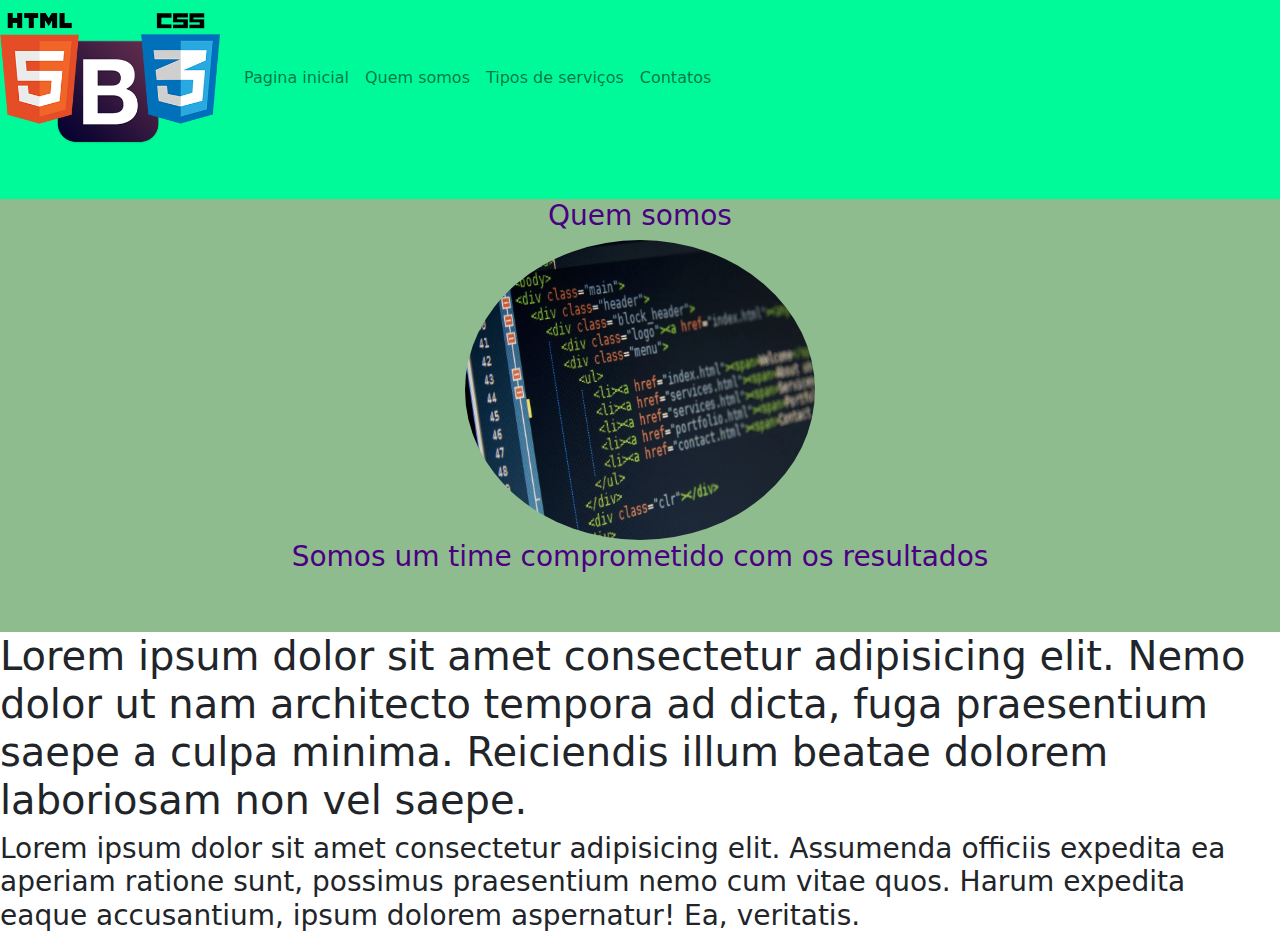
<file: Bootstrap/index.html>
<!DOCTYPE html>
<html lang="en">
<head>
    <meta charset="UTF-8">
    <meta http-equiv="X-UA-Compatible" content="IE=edge">
    <meta name="viewport" content="width=device-width, initial-scale=1.0">
    <link rel="stylesheet" type="text/css" href="bootstrap-5.2.0-beta1-dist/css/bootstrap.min.css">
    <link rel="stylesheet" type="text/css" href="css/style.css">
    
    
    <title>Boostrap</title>
</head>
<body>
    <nav class="navbar navbar-expand-lg margin">
        <a class="navbar-brand" href="#"> <img src="imagens/htmlcssbt.png" alt="Imagem 1"  width="220"> </a>
        <div class="collapse navbar-collapse" id="navbarSupportedContent">
            <ul class="navbar-nav">
                <li>
                    <a class="nav-link" href="#">Pagina inicial</a>
                </li>
                <li>
                    <a class="nav-link" href="# quemsomos">Quem somos</a>
                </li>
                <li>
                    <a class="nav-link" href="#">Tipos de serviços</a>
                </li>
                <li>
                    <a class="nav-link" href="#">Contatos</a>
                </li>
            </ul> 
        </div>
    </nav>

    <section id="quemsomos">
        <div class="container-fluid quem-somos text-center margin">
            <h3>Quem somos</h3>
            <img src="imagens/image codigo.webp" class="rounded-circle" width="350px" height="300px" >
            <h3>Somos um time comprometido com os resultados</h3>
        </div>
    </section>
    <h1>Lorem ipsum dolor sit amet consectetur adipisicing elit. Nemo dolor ut nam architecto tempora ad dicta, fuga praesentium saepe a culpa minima. Reiciendis illum beatae dolorem laboriosam non vel saepe.</h1>

    <h3>Lorem ipsum dolor sit amet consectetur adipisicing elit. Assumenda officiis expedita ea aperiam ratione sunt, possimus praesentium nemo cum vitae quos. Harum expedita eaque accusantium, ipsum dolorem aspernatur! Ea, veritatis.</h3>
</body>
</html>
</file>
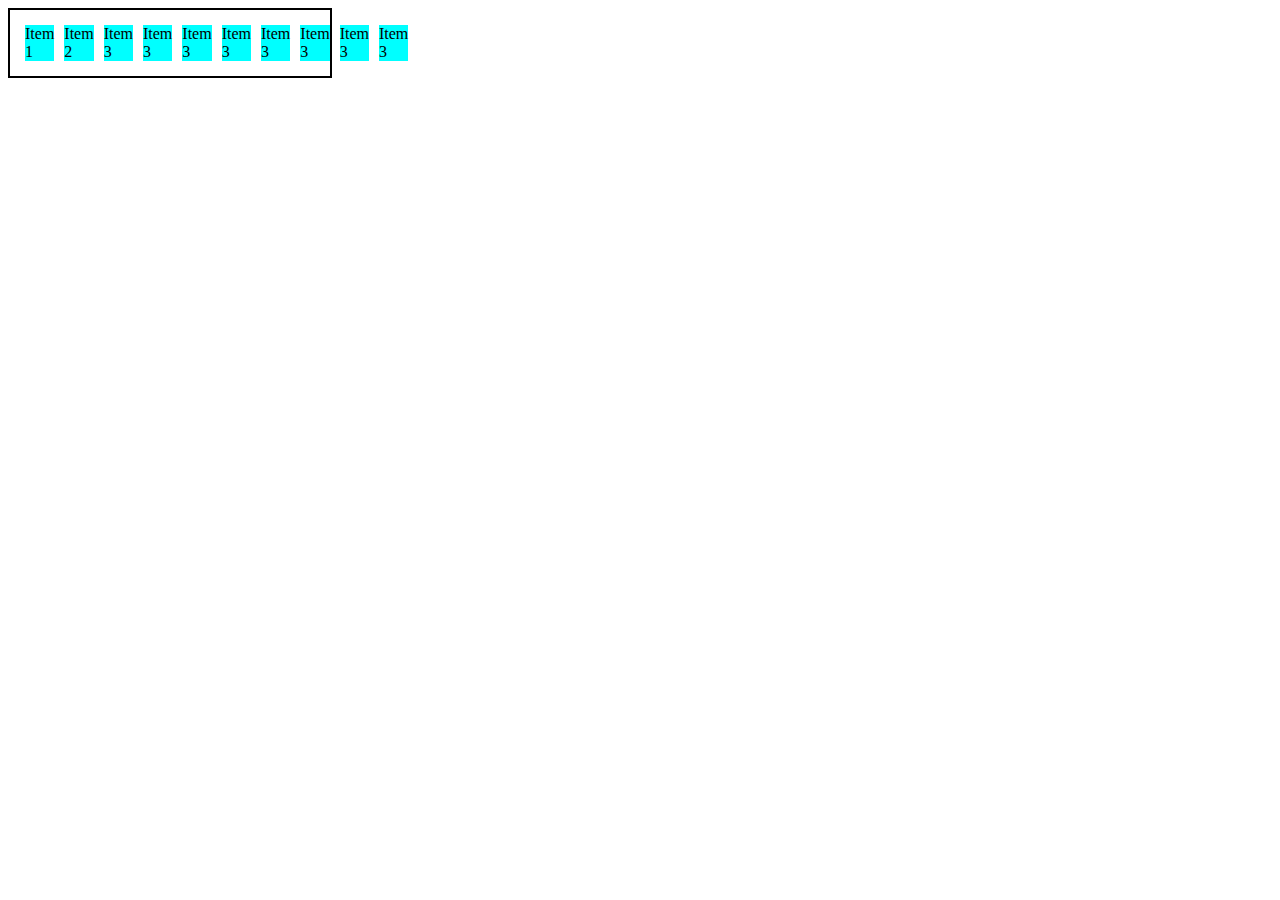
<file: displayflex/index.html>
<!DOCTYPE html>
<html lang="en">
<head>
    <meta charset="UTF-8">
    <meta http-equiv="X-UA-Compatible" content="IE=edge">
    <meta name="viewport" content="width=device-width, initial-scale=1.0">
    <link rel="stylesheet" href="style.css">
    <title>Fundamentos- display flex</title>
</head>
<body>
    <div class="flex">
        <div class="item">Item 1</div>
        <div class="item">Item 2</div>
        <div class="item">Item 3</div>
        <div class="item">Item 3</div>
        <div class="item">Item 3</div>
        <div class="item">Item 3</div>
        <div class="item">Item 3</div>
        <div class="item">Item 3</div>
        <div class="item">Item 3</div>
        <div class="item">Item 3</div>
    </div>
</body>
</html>
</file>
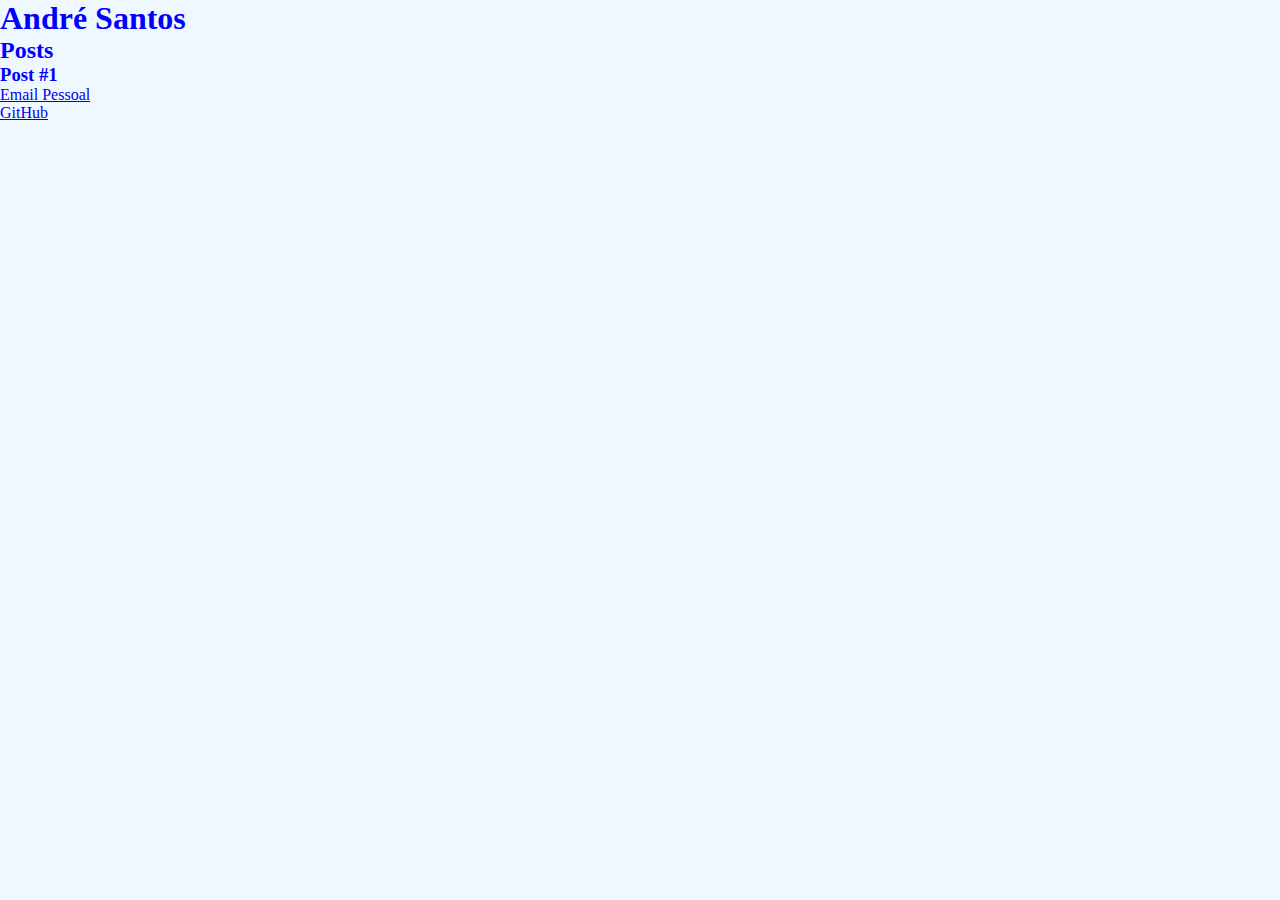
<file: htl5Css3/index.html>
<!DOCTYPE html>
<html lang="en">
<head>
    <meta charset="UTF-8">
    <meta http-equiv="X-UA-Compatible" content="IE=edge">
    <meta name="viewport" content="width=device-width, initial-scale=1.0">
    <link rel="stylesheet" href="style.css">
    <title>André Santos</title>
</head>
<body>
    <header>
        <h1 id="title">André Santos</h1>
    </header>
    <section>
        <header>
            <h2 class="subtitle">Posts</h2>
        </header>
        <article>
            <header>
                <h3 class="post_title">Post #1</h3>
            </header>
        </article>
    </section>
    <footer>
        <ul>
            <li><a href="https://mail.google.com/mail/u/0/#inbox/FMfcgzGpGSxFsmvZqpDRvtCXNLVKlXGV" target="_blank">Email Pessoal</a> </li>

            <li>
                <a href="https://github.com/AndreSan7os" target="_blank">GitHub</a>
            </li>
        </ul>
    </footer>
</body>
</html>
</file>
<file: Bootstrap/css/style.css>
.navbar{
    background-color: #00FA9A;
}
.quem-somos{
    background-color: 	#8FBC8F;
    color: #4B0082;
    
}
.margin{
    padding-bottom: 50px;
}
</file>
<file: displayflex/style.css>
.flex {
    max-width: 300px;
    padding: 10px;
    border: 2px solid black;
    display: flex;
}

.item {
    background-color: aqua;
    margin: 5px;

}
</file>
<file: htl5Css3/style.css>
* {
    margin: 0;
    padding: 0;
    background-color: aliceblue;
}
#title, .subtitle, .post_title
{
    color: blue;
}
</file>
